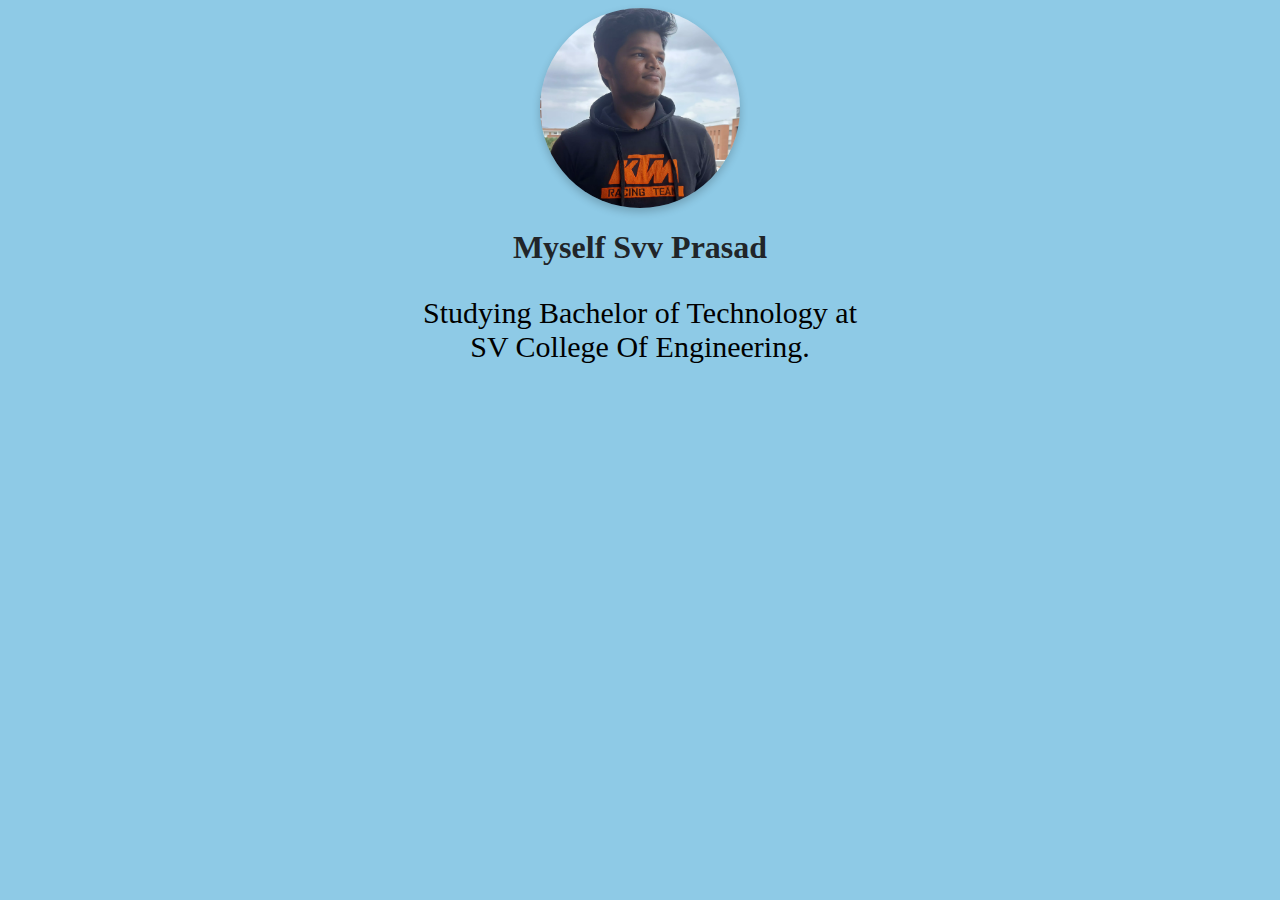
<file: about.html>
<!DOCTYPE html>
<html lang="en">
<head>
    <meta charset="UTF-8">
    <meta name="viewport" content="width=device-width, initial-scale=1.0">
    <title>Document</title>
    <style>
        body{
            background-color: #8ecae6;
           
        }
        h1{
            color: #212529;
            text-align: center;
           
        }
        p{
            color: black;
            font-size: 30px;
            text-align: center;

        }
.contain{
    display: flex;
    justify-content: center;
}
img{
    width: 200px;
    height: 200px;
    object-fit: cover;
    border-radius: 50%;
    box-shadow: 0px 4px 8px rgba(0,0,0,0.2);
}
    </style>

</head>
<body>
    <div class="contain">
    <img src="mine.webp" alt="svvprasad">
</div>
    <div>
        <h1>Myself Svv Prasad</h1>
        <p>Studying Bachelor of Technology at </br> SV College Of Engineering.</p>
    </div>
    
</body>
</html>
</file>
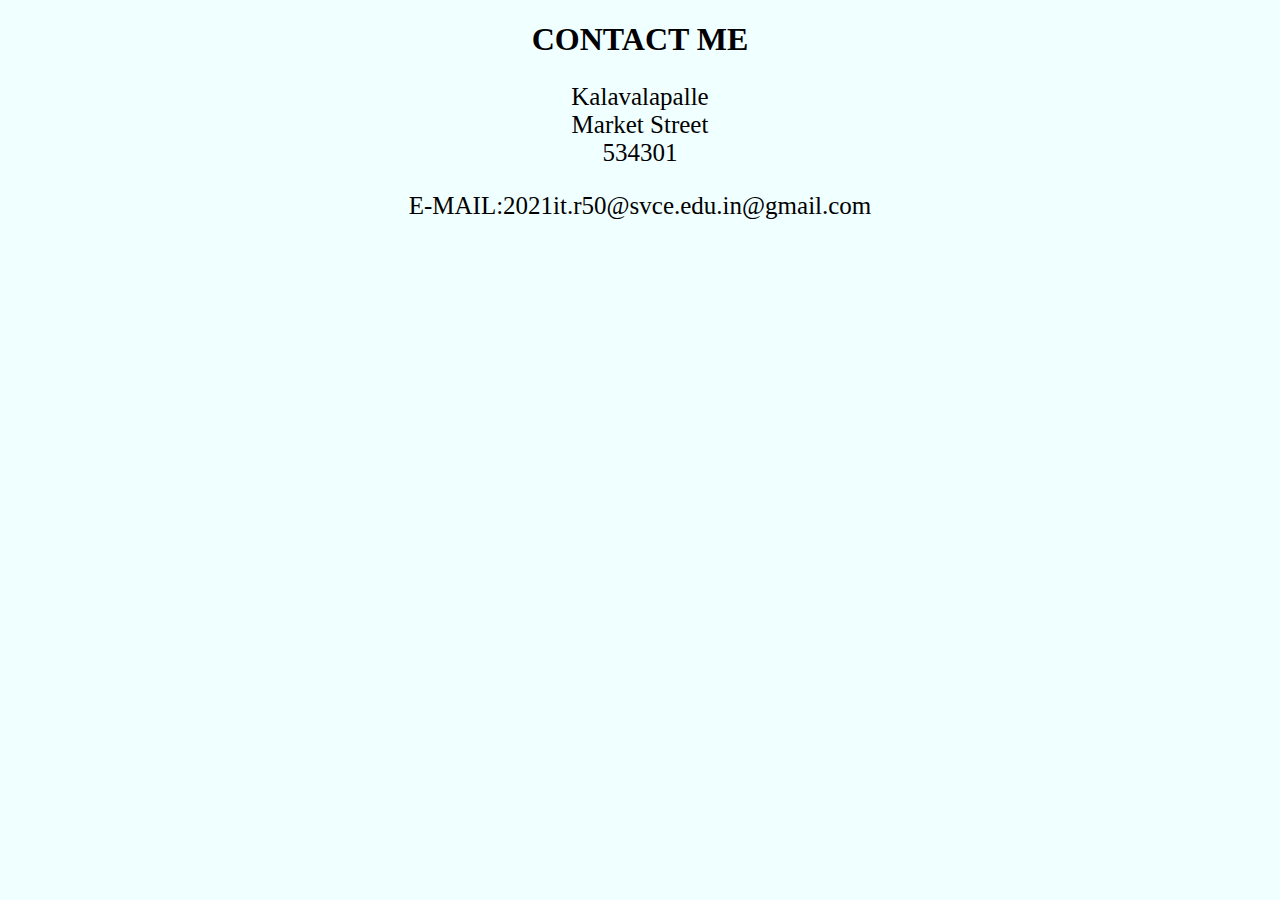
<file: contact.html>
<!DOCTYPE html>
<html lang="en">
<head>
    <meta charset="UTF-8">
    <meta name="viewport" content="width=device-width, initial-scale=1.0">
    <title>Document</title>
    <style>
        html{
            background-color: azure;
           text-align: center;
        }
        
        p{
            font-size: 25px;
        }
       
    </style>
</head>
<body>
    <div>
        <h1>CONTACT ME</h1>
        <p>Kalavalapalle<br/>Market Street<br/>534301</p>
        <p>E-MAIL:2021it.r50@svce.edu.in@gmail.com</p>

    </div>
</body>
</html>
</file>
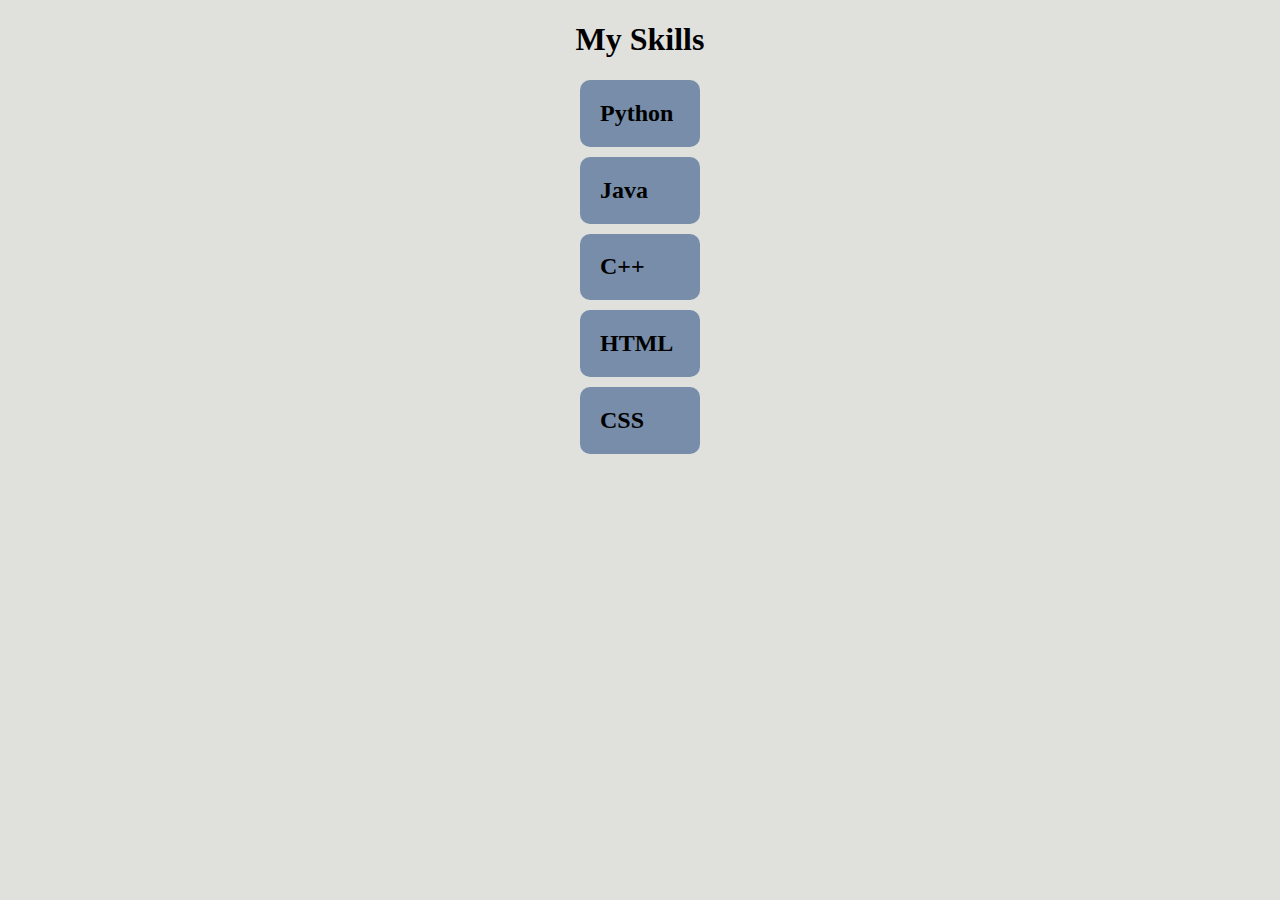
<file: skills.html>
<!DOCTYPE html>
<html lang="en">
<head>
    <meta charset="UTF-8">
    <meta name="viewport" content="width=device-width, initial-scale=1.0">
    <title>Document</title>
    <style>
        body{
            background-color: #e0e1dd;
        }
        header{
            color: black;
            text-align: center;
        }
        .omega{
            display:flex;
            flex-direction: column;
            justify-content: space-around;
            align-items: center;
            width: 100%;
            height: 200px;
            gap: 10px;
        }
        .toy{
            background-color: #778da9;
            width: 100px;
            height: 100px;
            gap: 2rem;
            border-radius: 10px;
            padding: 0px 0px 0px 20px;
            margin: 0px 0px 0px 0px;
        }
        .toy1{
            background-color: #778da9;
            width: 100px;
            height: 100px;
            gap: 2rem;
            border-radius: 10px;
            padding: 0px 0px 0px 20px;
        }
    </style>
</head>
<body>
    <header>
        <h1>My Skills</h1>
    </header>
    <section class="omega">
    <div class="toy">
        <h2>Python</h2>
    </div>
    <div class="toy1">
        <h2>Java</h2>
    </div>
    <div class="toy">
        <h2>C++</h2>
    </div>
    <div class="toy">
        <h2>HTML</h2>
    </div>
    <div class="toy">
        <h2>CSS</h2>
    </div>
</section>
</body>
</html>
</file>
